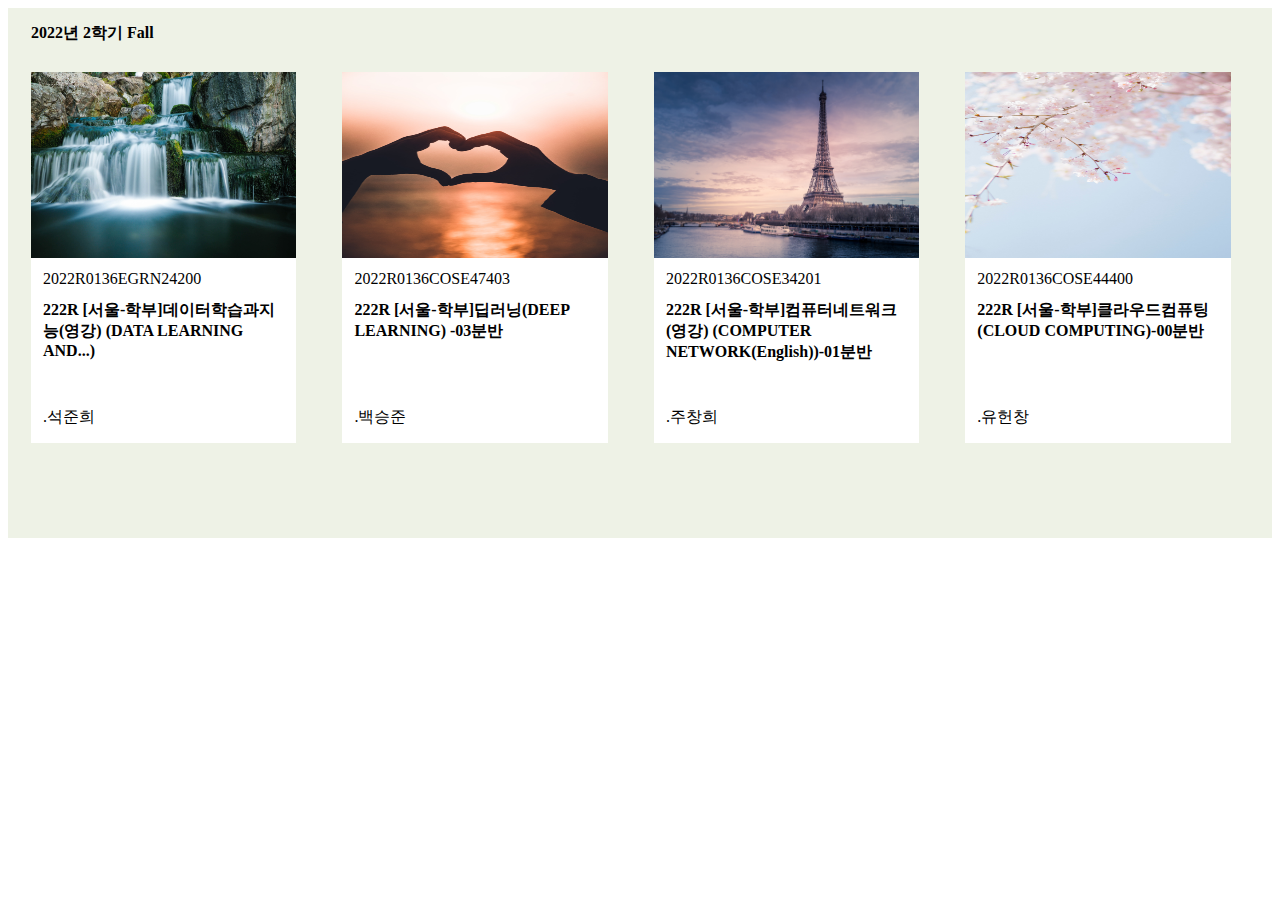
<file: blackboard/index.html>
<html lang="en">
<head>
    <link rel="stylesheet" href="style.css">
    <meta charset="UTF-8">
    <meta http-equiv="X-UA-Compatible" content="IE=edge">
    <meta name="viewport" content="width=device-width, initial-scale=1.0">
    <title>DevKor_blackboard_homework</title>
</head>
<body>
    <div class="outer_box">
        <b class="head">2022년 2학기 Fall</b>
        <br>
        <div class="inner_box">
            <div class="image-container inner_writing"><img src="images/waterfall.jpg" width="100%" height="200"></div>
            <p class="inner_word">2022R0136EGRN24200</p>
            <p class="inner_word"><b>222R [서울-학부]데이터학습과지능(영강)
                (DATA LEARNING AND...)</b>
            </p>
            <div class="inner_professor">.석준희</div>
        </div>
        <div class="inner_box">
            <div class="image-container inner_writing"><img src="images/love.jpg" width="100%" height="200"></div>
            <p class="inner_word">2022R0136COSE47403</p>
            <p class="inner_word"><b>222R [서울-학부]딥러닝(DEEP LEARNING)
                -03분반</b>
            </p>
            <div class="inner_professor">.백승준</div>
        </div>
        <div class="inner_box">
            <div class="image-container inner_writing"><img src="images/paris.jpg" width="100%" height="200"></div>
            <p class="inner_word">2022R0136COSE34201</p>
            <p class="inner_word"><b>222R [서울-학부]컴퓨터네트워크(영강)
                (COMPUTER NETWORK(English))-01분반</b>
            </p>
            <div class="inner_professor">.주창희</div>
        </div>
        <div class="inner_box">
            <div class="image-container inner_writing"><img src="images/flower.jpg" width="100%" height="200"></div>
            <p class="inner_word">2022R0136COSE44400</p>
            <p class="inner_word"><b>222R [서울-학부]클라우드컴퓨팅
                (CLOUD COMPUTING)-00분반</b>
            </p>
            <div class="inner_professor">.유헌창</div>
        </div>
    </div>
</body>
</html>
</file>
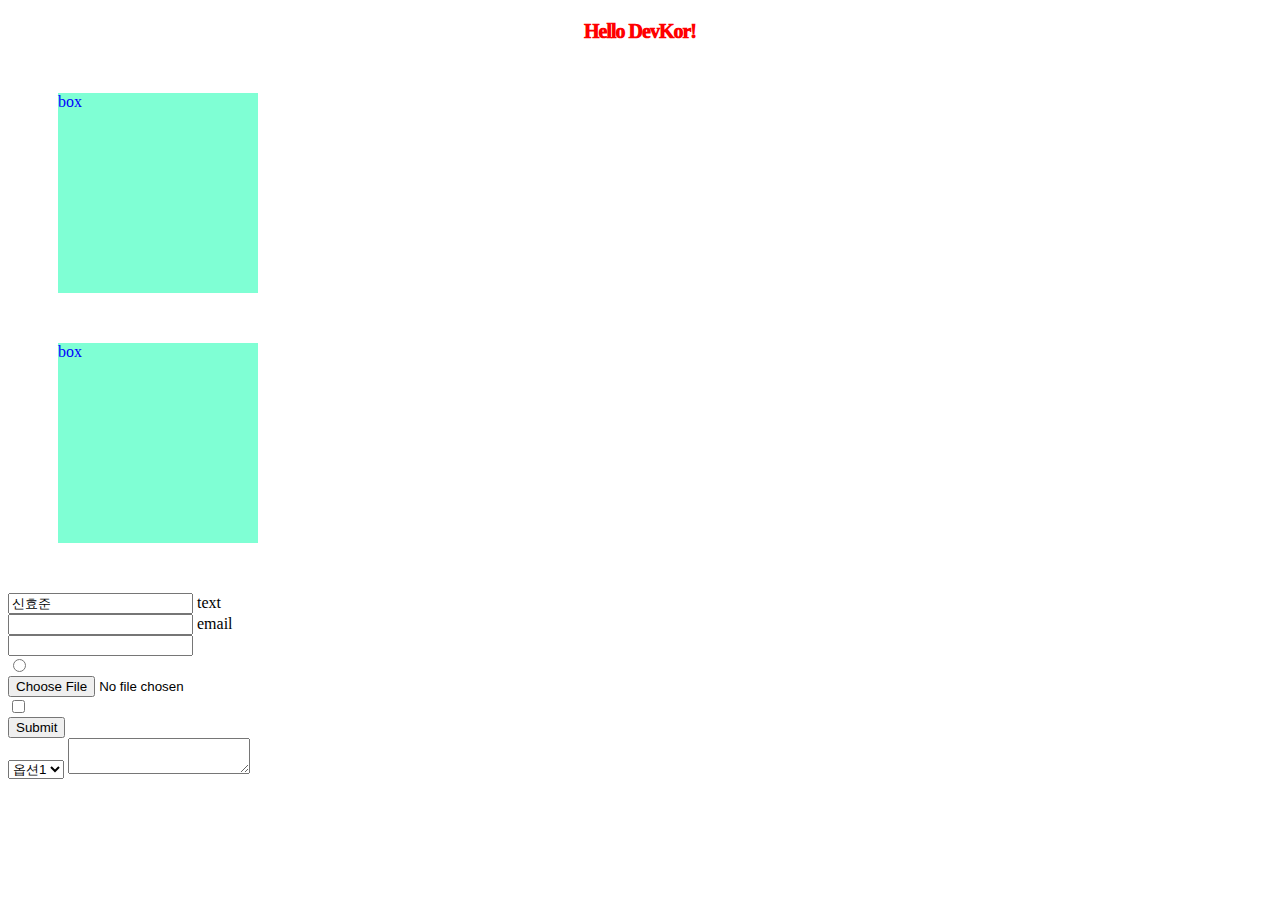
<file: week2/index2.html>
<!DOCTYPE html>
<html>
    <link rel="stylesheet" href="styles.css">
    <head>

    </head>
    <body> 
        <p class="text">Hello DevKor!</p>

        <div class="box"> box </div>
        <div class="box"> box </div> <!-- display: block 속성을 내장하고 있기 때문 -->

        <input type="text" placeholder="이름" value="신효준" name="age"> text
        <br>
        <input type="email"> email 
        <br>
        <input type="password">
        <br>
        <input type="radio">
        <br>
        <input type="file">
        <br>
        <input type="checkbox">
        <br>
        <input type="submit">
        <br>
        <select>
            <option>옵션1</option>
        </select>
        <textarea></textarea>
    </body>
</html>


<!-- style 우선순위 알기 -->
</file>
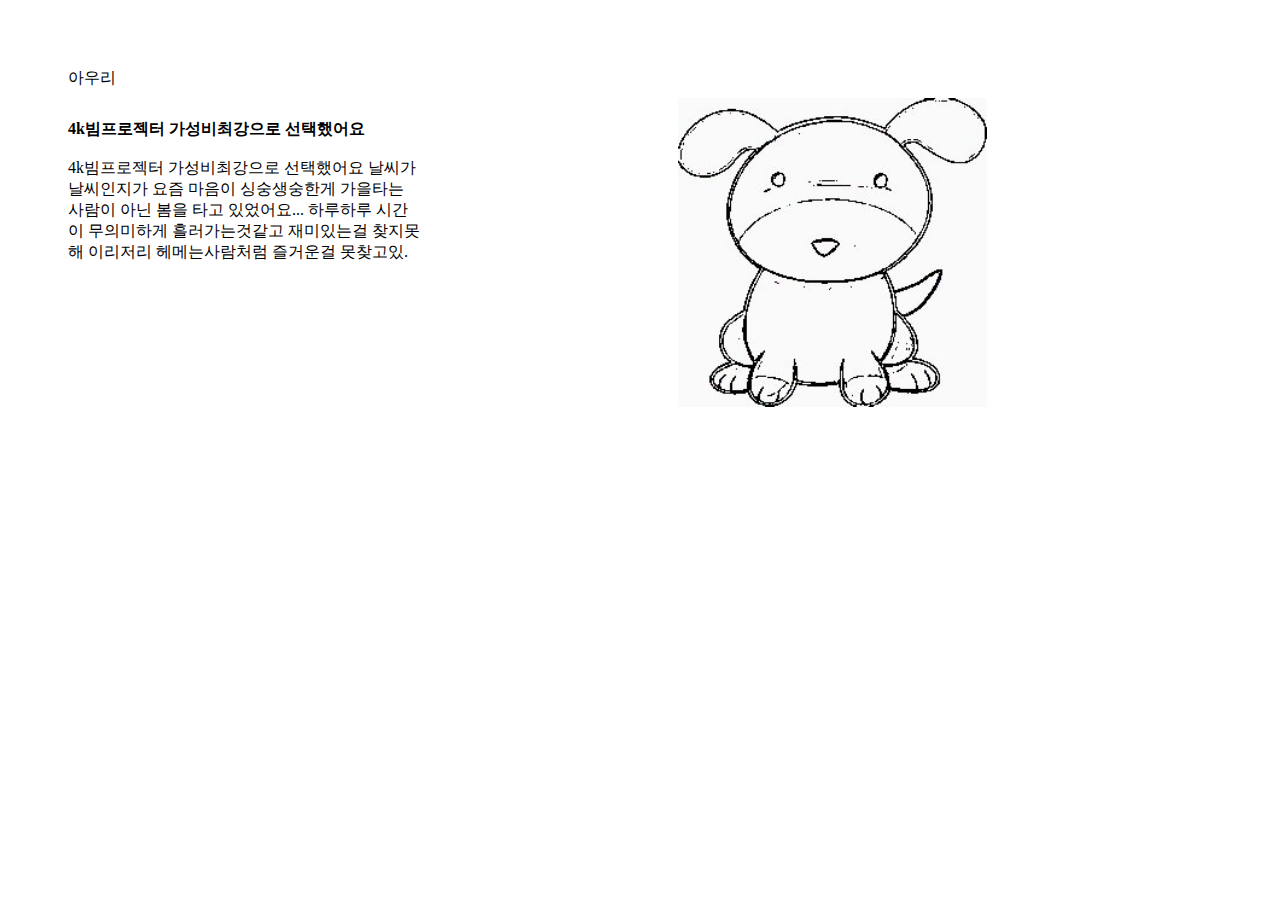
<file: week2/practice.html>
<html lang="en">
<head>
    <meta charset="UTF-8">
    <link rel="stylesheet" href="styles.css">
    <meta http-equiv="X-UA-Compatible" content="IE=edge">
    <meta name="viewport" content="width=device-width, initial-scale=1.0">
    <title>Document</title>
</head>
<body>
    <div class="aaa">
        <div class="c">
            <div class="auri"> 아우리 </div>
            <div>
            <p class="bodypara"><b>4k빔프로젝터 가성비최강으로 선택했어요</b><br><br>4k빔프로젝터 가성비최강으로 선택했어요 날씨가날씨인지가 요즘 마음이 싱숭생숭한게 가을타는 사람이 아닌 
            봄을 타고 있었어요... 하루하루 시간이 무의미하게 흘러가는것같고 재미있는걸 찾지못해 이리저리 헤메는사람처럼 즐거운걸 못찾고있.
            </p>
            </div>
        </div>
        <div class="cc">
            <img style="height: 100%; margin: 10px; border: 10px;"  src="dog2.jpg">
        </div>
    </div>
</body>
</html>

<!-- 박스 색칠하고 나서 layout 먼저 잡고 나중에 디테일 잡기 -->
</file>
<file: blackboard/style.css>
.head { 
    margin: 23px;
    position: relative;
    top: 15px;
}
.outer_box { 
    width: 100%; 
    height: 60%; 
    background-color: #EEF2E6;
    
}

.inner_box { 
    width: 21%; 
    height: 70%; 
    background-color: white;
    margin: 23px;
    float: left;
    position: relative;
    top: 20px;
}

.inner_writing { 
    width: 100%; 
    height: 50%; 
    background-color: green;
}

.inner_word { 
    margin: 12px;
}

.inner_professor { 
    position: absolute; 
    bottom: 3px;
    margin: 12px;
}

.image-container {
    overflow: hidden;
    display: flex;
    align-items: center;
    justify-content: center;
    object-fit: fill;
    width: 100%;
    height: 50%;
}
</file>
<file: week2/styles.css>
.text {
    font-size : 20px;
    font-family : 'gulim';
    color : red;
    letter-spacing : -1px;
    text-align : center;
    font-weight : 1000;
}

.box {
    width: 200px; 
    height: 200px; 
    color: blue; 
    background-color: aquamarine;
    margin: 50px; 
    display: flex;
}
.bodypara {
    width: 70%; 
    height: 60%;  
    color: black;
    background-color: white;
    margin: 10px; 
    float: left;
}

.left-box {
    width : 100px; 
    height : 100px;
    background-color: white;
    float : left;
    display: none; 
}

.right-box {
    width : 100px; 
    height : 100px;
    background-color: red;
    float : left;
    display: none; 
}

.auri { 
    margin: 10px;
    color: black;
    float: left;
    width: 50%; 
    height: 10%;
}
.head { 
    margin: 10px;
    display: flex;
    color: black;
    float: left;
    width: 40%;

}
.c { 
    width: 40%; 
    height: 70%; 
    color: blue; 
    background-color: white;
    margin: 50px; 
    display: inline-block;
}

.cc { 
    width: 30%; 
    height: 70%; 
    margin: 50px; 
    color: blue; 
    background-color: white;
    display: inline-block;
}

.aaa {
    width: 100%; 
    height: 50%;
    background-color: white;
}
</file>
